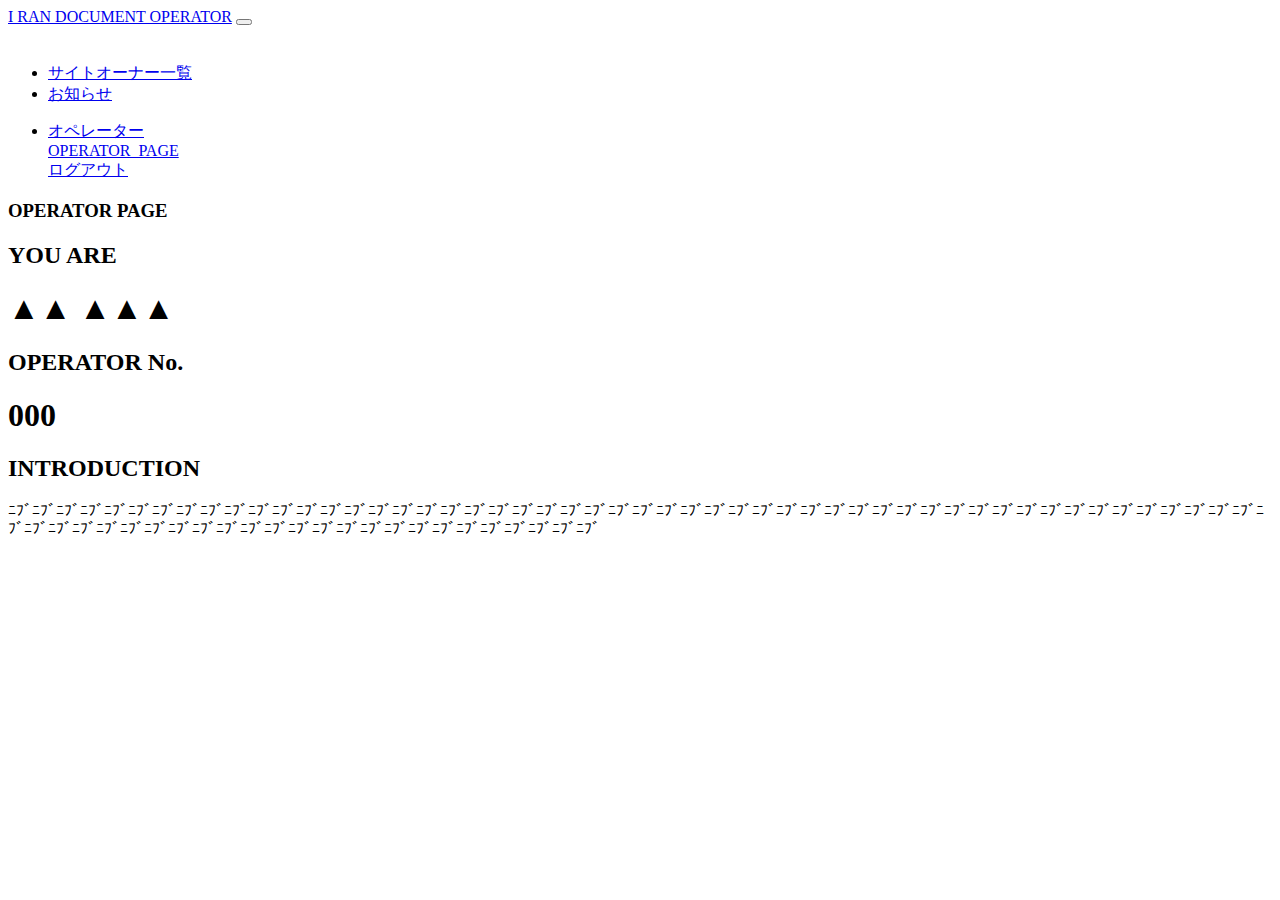
<file: index.html>
<!doctype html>
<html lang="ja">

<head>
    <meta charset="utf-8">
    <meta name="viewport" content="width=device-width, initial-scale=1, shrink-to-fit=no">
    <link rel="stylesheet" href="https://stackpath.bootstrapcdn.com/bootstrap/4.2.1/css/bootstrap.min.css" integrity="sha384-GJzZqFGwb1QTTN6wy59ffF1BuGJpLSa9DkKMp0DgiMDm4iYMj70gZWKYbI706tWS" crossorigin="anonymous">
    <title>IRAN operator</title>
</head>

<body>
    <!-- ここに本文を記述します -->
    <!-- header -->
    <nav class="navbar navbar-expand-md navbar-dark bg-dark">
        <div class="container">
            <a class="navbar-brand" href="/">I RAN DOCUMENT OPERATOR</a>
            <button class="navbar-toggler" type="button" data-toggle="collapse" data-target="#navbarNavDropdown" aria-controls="navbarNavDropdown" aria-expanded="false" aria-label="Toggle navigation">
                <span class="navbar-toggler-icon"></span>
            </button>
            <div class="collapse navbar-collapse" id="navbarNavDropdown">

                <ul class="navbar-nav mr-auto">　
                    <li class="nav-item">
                        <a class="nav-link" href="#">サイトオーナー一覧</a>
                    </li>
                    <li class="nav-item">
                        <a class="nav-link" href="#">お知らせ</a>
                    </li>
                </ul>

                <ul class="navbar-nav">
                    <li class="nav-item dropdown">
                        <a class="nav-link dropdown-toggle" href="#" id="navbarDropdown" role="button" data-toggle="dropdown" aria-haspopup="true" aria-expanded="false">
                            オペレーター
                        </a>
                        <div class="dropdown-menu dropdown-menu-right" aria-labelledby="navbarDropdown">
                            <a class="dropdown-item text-right" href="#">OPERATOR_PAGE</a>
                            <a class="dropdown-item" href="#"></a>
                            <div class="dropdown-divider"></div>
                            <a class="dropdown-item text-right" href="#">ログアウト</a>
                        </div>
                    </li>
                </ul>
            </div>
        </div>
    </nav>
    <!-- header end -->
    
    <div class="p-4">
        <h3 class="text-center">OPERATOR PAGE</h3>
    </div>

    <div class="bg-dark p-3">
        <div class="row w-75 mx-auto my-3">
            <div class="col-6" >
                <h2 class="text-white">YOU ARE</h2>
                <h1 class="text-white pt-2 text-center">▲▲ ▲▲▲</h1>
                <h2 class="text-white pt-5">OPERATOR No.</h2>
                <h1 class="text-white pt-2 text-center">000</h1>
                <h2 class="text-white pt-5">INTRODUCTION</h2>
                <div class="text-white p-4">
                    ﾆﾌﾞﾆﾌﾞﾆﾌﾞﾆﾌﾞﾆﾌﾞﾆﾌﾞﾆﾌﾞﾆﾌﾞﾆﾌﾞﾆﾌﾞﾆﾌﾞﾆﾌﾞﾆﾌﾞﾆﾌﾞﾆﾌﾞﾆﾌﾞﾆﾌﾞﾆﾌﾞﾆﾌﾞﾆﾌﾞﾆﾌﾞﾆﾌﾞﾆﾌﾞﾆﾌﾞﾆﾌﾞﾆﾌﾞﾆﾌﾞﾆﾌﾞﾆﾌﾞﾆﾌﾞﾆﾌﾞﾆﾌﾞﾆﾌﾞﾆﾌﾞﾆﾌﾞﾆﾌﾞﾆﾌﾞﾆﾌﾞﾆﾌﾞﾆﾌﾞﾆﾌﾞﾆﾌﾞﾆﾌﾞﾆﾌﾞﾆﾌﾞﾆﾌﾞﾆﾌﾞﾆﾌﾞﾆﾌﾞﾆﾌﾞﾆﾌﾞﾆﾌﾞﾆﾌﾞﾆﾌﾞﾆﾌﾞﾆﾌﾞﾆﾌﾞﾆﾌﾞﾆﾌﾞﾆﾌﾞﾆﾌﾞﾆﾌﾞﾆﾌﾞﾆﾌﾞﾆﾌﾞﾆﾌﾞﾆﾌﾞﾆﾌﾞﾆﾌﾞﾆﾌﾞﾆﾌﾞﾆﾌﾞﾆﾌﾞﾆﾌﾞﾆﾌﾞﾆﾌﾞﾆﾌﾞ
                </div>

            </div>
            <div class="col-6 bg-white"></div>
        </div>
  
    </div>


    <!-- bootstrap -->
    <script src="https://code.jquery.com/jquery-3.3.1.slim.min.js" integrity="sha384-q8i/X+965DzO0rT7abK41JStQIAqVgRVzpbzo5smXKp4YfRvH+8abtTE1Pi6jizo" crossorigin="anonymous"></script>
    <script src="https://cdnjs.cloudflare.com/ajax/libs/popper.js/1.14.6/umd/popper.min.js" integrity="sha384-wHAiFfRlMFy6i5SRaxvfOCifBUQy1xHdJ/yoi7FRNXMRBu5WHdZYu1hA6ZOblgut" crossorigin="anonymous"></script>
    <script src="https://stackpath.bootstrapcdn.com/bootstrap/4.2.1/js/bootstrap.min.js" integrity="sha384-B0UglyR+jN6CkvvICOB2joaf5I4l3gm9GU6Hc1og6Ls7i6U/mkkaduKaBhlAXv9k" crossorigin="anonymous"></script>
    <!-- bootstrap end -->

</body>

</html>
</file>
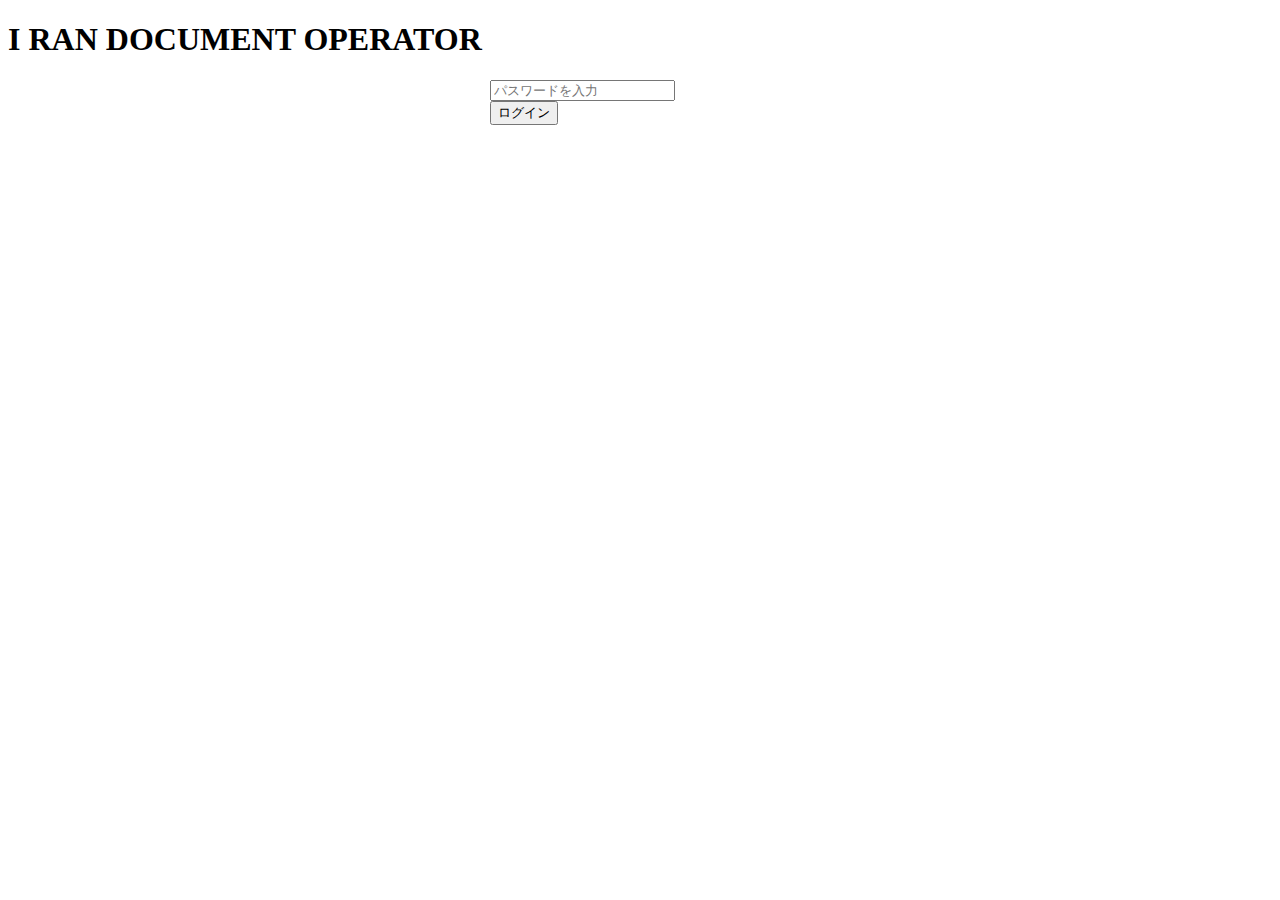
<file: admin.html>
<!doctype html>
<html lang="ja">

<head>
    <meta charset="utf-8">
    <meta name="viewport" content="width=device-width, initial-scale=1, shrink-to-fit=no">
    <link rel="stylesheet" href="https://stackpath.bootstrapcdn.com/bootstrap/4.2.1/css/bootstrap.min.css" integrity="sha384-GJzZqFGwb1QTTN6wy59ffF1BuGJpLSa9DkKMp0DgiMDm4iYMj70gZWKYbI706tWS" crossorigin="anonymous">
    <title>IRAN operator</title>
</head>

<body>
    <!-- ここに本文を記述します -->
    <!-- bootstrap -->
    <script src="https://code.jquery.com/jquery-3.3.1.slim.min.js" integrity="sha384-q8i/X+965DzO0rT7abK41JStQIAqVgRVzpbzo5smXKp4YfRvH+8abtTE1Pi6jizo" crossorigin="anonymous"></script>
    <script src="https://cdnjs.cloudflare.com/ajax/libs/popper.js/1.14.6/umd/popper.min.js" integrity="sha384-wHAiFfRlMFy6i5SRaxvfOCifBUQy1xHdJ/yoi7FRNXMRBu5WHdZYu1hA6ZOblgut" crossorigin="anonymous"></script>
    <script src="https://stackpath.bootstrapcdn.com/bootstrap/4.2.1/js/bootstrap.min.js" integrity="sha384-B0UglyR+jN6CkvvICOB2joaf5I4l3gm9GU6Hc1og6Ls7i6U/mkkaduKaBhlAXv9k" crossorigin="anonymous"></script>
    <!-- bootstrap end -->

    <h1 class="text-center mt-5">I RAN DOCUMENT OPERATOR</h1>

    <div class="input-group mb-2 mt-5 password" style="width:300px; margin: auto;">
        <input type="password" class="form-control" placeholder="パスワードを入力">
        <div class="input-group-append">
            <button type="button" class="btn btn-outline-secondary">ログイン</button>
        </div>
    </div>
</body>

</html>
</file>
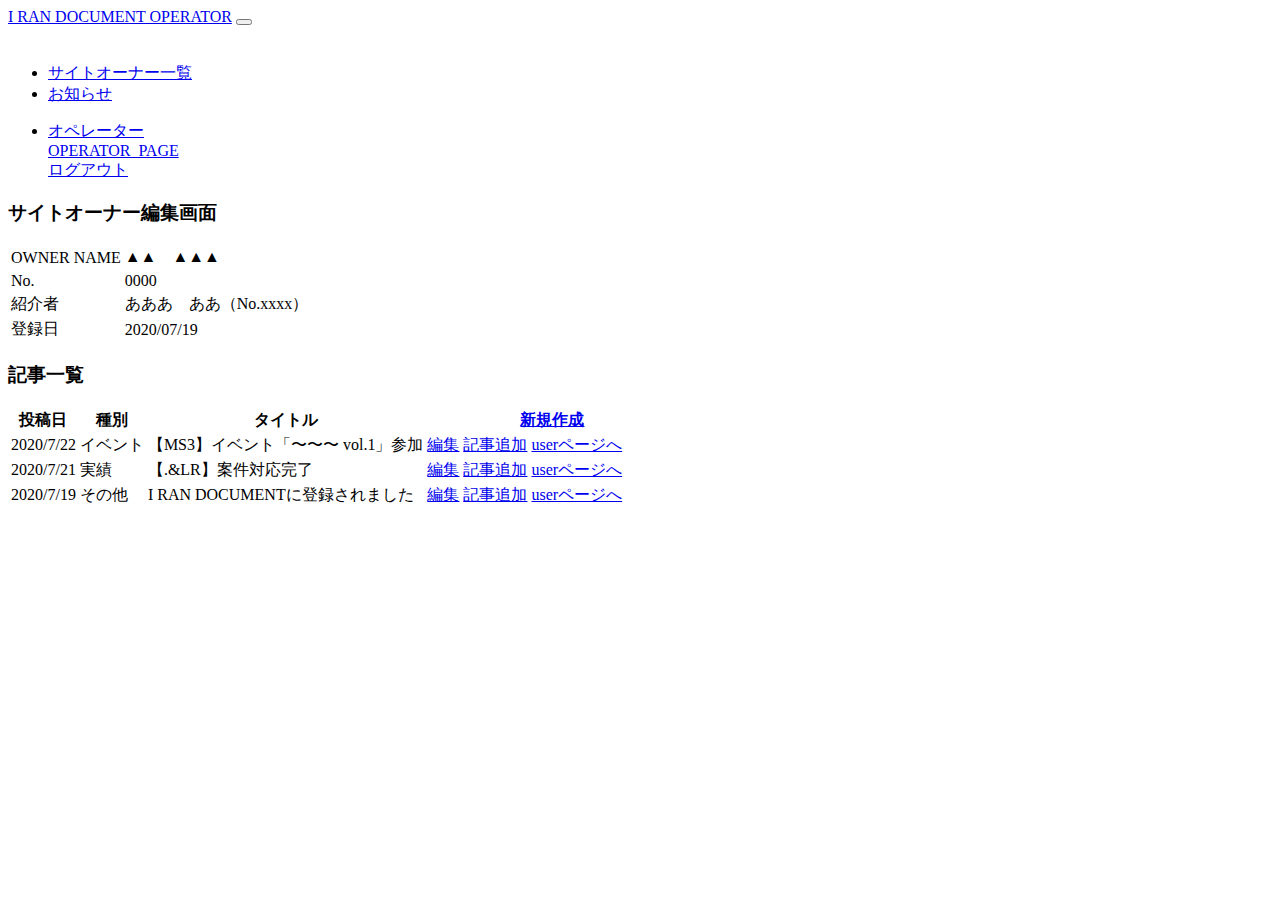
<file: owner.html>
<!doctype html>
<html lang="ja">

<head>
    <meta charset="utf-8">
    <meta name="viewport" content="width=device-width, initial-scale=1, shrink-to-fit=no">
    <link rel="stylesheet" href="https://stackpath.bootstrapcdn.com/bootstrap/4.2.1/css/bootstrap.min.css" integrity="sha384-GJzZqFGwb1QTTN6wy59ffF1BuGJpLSa9DkKMp0DgiMDm4iYMj70gZWKYbI706tWS" crossorigin="anonymous">
    <title>IRAN operator</title>
</head>

<body>
    <!-- ここに本文を記述します -->
    <!-- header -->
    <nav class="navbar navbar-expand-md navbar-dark bg-dark">
        <div class="container">
            <a class="navbar-brand" href="/">I RAN DOCUMENT OPERATOR</a>
            <button class="navbar-toggler" type="button" data-toggle="collapse" data-target="#navbarNavDropdown" aria-controls="navbarNavDropdown" aria-expanded="false" aria-label="Toggle navigation">
                <span class="navbar-toggler-icon"></span>
            </button>
            <div class="collapse navbar-collapse" id="navbarNavDropdown">

                <ul class="navbar-nav mr-auto">　
                    <li class="nav-item">
                        <a class="nav-link" href="#">サイトオーナー一覧</a>
                    </li>
                    <li class="nav-item">
                        <a class="nav-link" href="#">お知らせ</a>
                    </li>
                </ul>

                <ul class="navbar-nav">
                    <li class="nav-item dropdown">
                        <a class="nav-link dropdown-toggle" href="#" id="navbarDropdown" role="button" data-toggle="dropdown" aria-haspopup="true" aria-expanded="false">
                            オペレーター
                        </a>
                        <div class="dropdown-menu dropdown-menu-right" aria-labelledby="navbarDropdown">
                            <a class="dropdown-item text-right" href="#">OPERATOR_PAGE</a>
                            <a class="dropdown-item" href="#"></a>
                            <div class="dropdown-divider"></div>
                            <a class="dropdown-item text-right" href="#">ログアウト</a>
                        </div>
                    </li>
                </ul>
            </div>
        </div>
    </nav>
    <!-- header end -->
    
    <div class="p-4">
        <h3 class="text-center">サイトオーナー編集画面</h3>
    </div>

    <div class="bg-dark p-3">
        <div class="row w-75 mx-auto my-3">
            <div class="col-6">
                <table class="table">
                    <tr>
                        <td class="text-white">OWNER NAME</td>
                        <td class="text-white">▲▲　▲▲▲</td>
                    </tr>
                    <tr>
                        <td class="text-white">No.</td>
                        <td class="text-white">0000</td>
                    </tr>
                    <tr>
                        <td class="text-white">紹介者</td>
                        <td class="text-white">あああ　ああ（No.xxxx）</td>
                    </tr>
                    <tr>
                        <td class="text-white">登録日</td>
                        <td class="text-white">2020/07/19</td>
                    </tr>
                </table>    
            </div>
            <div class="col-6 bg-white"></div>
        </div>    
    </div>

    <div class="pt-5 w-75 mx-auto">
        <div>
            <h3>記事一覧</h3>
            
        </div>
        <table class="table table-hover">
            <thead class="thead-dark">
                <tr>
                    <th style="width:50px">投稿日</th>
                    <th>種別</th>
                    <th>タイトル</th>
                    <th class="text-right" style="width:250px"><a class="btn-sm btn-light" href="#" role="button">新規作成</a></th>
                </tr>
            </thead>
            <tbody>
                <tr>
                    <td>2020/7/22</td>
                    <td>イベント</td>
                    <td>【MS3】イベント「〜〜〜 vol.1」参加</td>
                    <td class="text-right">
                        <a class="btn-sm btn-dark" href="#" role="button">編集</a>
                        <a class="btn-sm btn-dark" href="#" role="button">記事追加</a>
                        <a class="btn-sm btn-dark" href="#" role="button">userページへ</a>
                    </td>
                </tr>
                <tr>
                    <td>2020/7/21</td>
                    <td>実績</td>
                    <td>【.&LR】案件対応完了</td>
                    <td class="text-right"> 
                        <a class="btn-sm btn-dark" href="#" role="button">編集</a>
                        <a class="btn-sm btn-dark" href="#" role="button">記事追加</a>
                        <a class="btn-sm btn-dark" href="#" role="button">userページへ</a>
                    </td>
                </tr>
                <tr>
                    <td>2020/7/19</td>
                    <td>その他</td>
                    <td>I RAN DOCUMENTに登録されました</td>
                    <td class="text-right"> 
                        <a class="btn-sm btn-dark" href="#" role="button">編集</a>
                        <a class="btn-sm btn-dark" href="#" role="button">記事追加</a>
                        <a class="btn-sm btn-dark" href="#" role="button">userページへ</a>
                    </td>
                </tr>
            </tbody>
        </table>
    </div>



    <!-- bootstrap -->
    <script src="https://code.jquery.com/jquery-3.3.1.slim.min.js" integrity="sha384-q8i/X+965DzO0rT7abK41JStQIAqVgRVzpbzo5smXKp4YfRvH+8abtTE1Pi6jizo" crossorigin="anonymous"></script>
    <script src="https://cdnjs.cloudflare.com/ajax/libs/popper.js/1.14.6/umd/popper.min.js" integrity="sha384-wHAiFfRlMFy6i5SRaxvfOCifBUQy1xHdJ/yoi7FRNXMRBu5WHdZYu1hA6ZOblgut" crossorigin="anonymous"></script>
    <script src="https://stackpath.bootstrapcdn.com/bootstrap/4.2.1/js/bootstrap.min.js" integrity="sha384-B0UglyR+jN6CkvvICOB2joaf5I4l3gm9GU6Hc1og6Ls7i6U/mkkaduKaBhlAXv9k" crossorigin="anonymous"></script>
    <!-- bootstrap end -->

</body>

</html>
</file>
